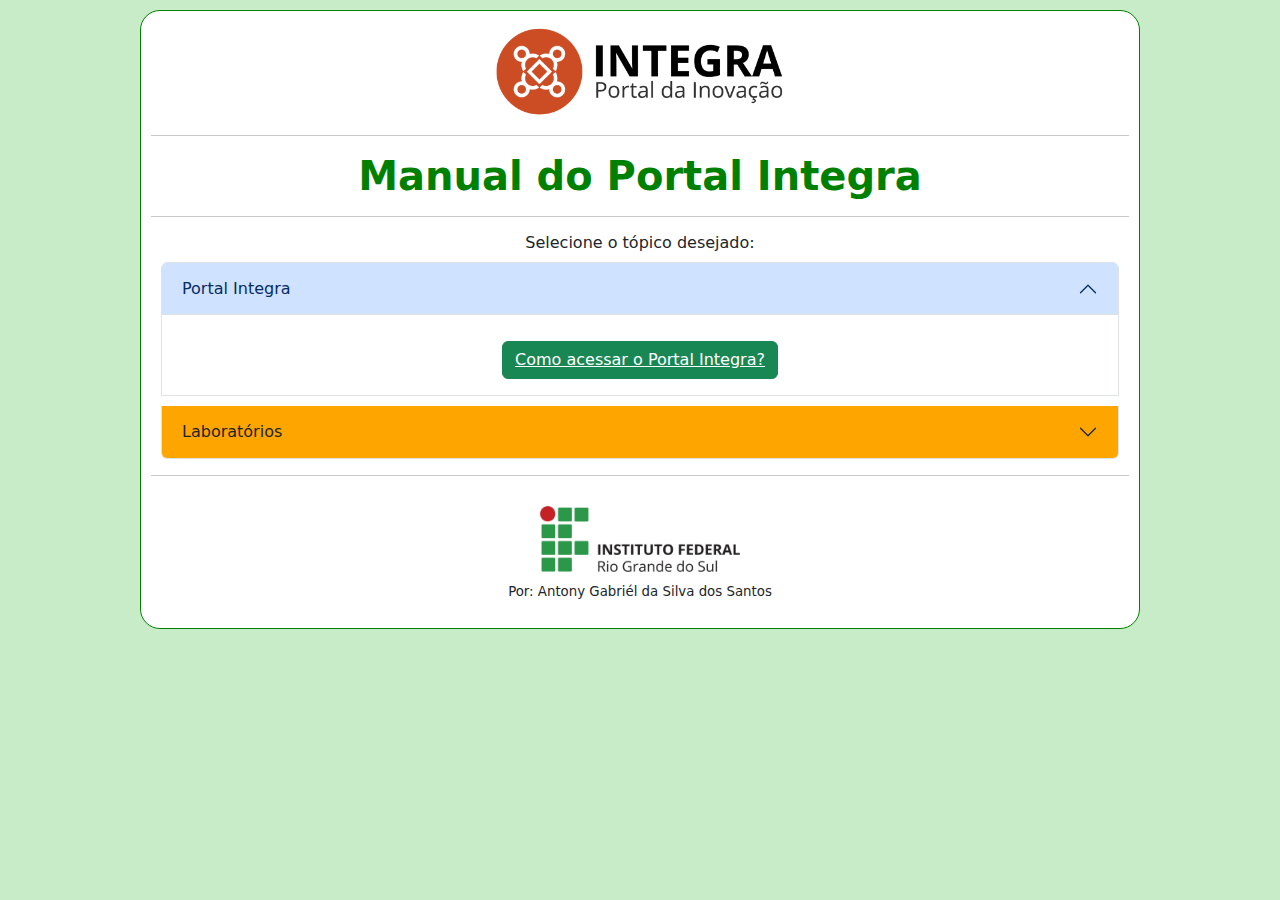
<file: index.html>
<!DOCTYPE html>
<html lang="en">
<head>
    <meta charset="UTF-8">
    <meta name="viewport" content="width=device-width, initial-scale=1.0">
    <link href="https://cdn.jsdelivr.net/npm/bootstrap@5.3.3/dist/css/bootstrap.min.css" rel="stylesheet" integrity="sha384-QWTKZyjpPEjISv5WaRU9OFeRpok6YctnYmDr5pNlyT2bRjXh0JMhjY6hW+ALEwIH" crossorigin="anonymous">
    
    <link rel="stylesheet" href="css/style.css">
    <title>Manual INTEGRA</title>
</head>
<body>
    <header>
        <div>
            <a href="./index.html"><img class="integra-logo" src="imgs/integra.png" alt="Portal Integra"></a>
        </div>
    </header>
    <hr>
    <div>
        <h1 class="titulo">Manual do Portal Integra</h1>
    </div>
    <hr>
    <article>
        <h6>Selecione o tópico desejado:</h6>
        <div class="accordion" id="accordionExample">
            <div class="accordion-item">
              <h2 class="accordion-header">
                <button class="accordion-button" type="button" data-bs-toggle="collapse" data-bs-target="#collapseOne" aria-expanded="false" aria-controls="collapseOne">
                  Portal Integra
                </button>
              </h2>
              <div id="collapseOne" class="accordion-collapse collapse show" data-bs-parent="#accordionExample">
                <div class="accordion-body">
                    <a href="./pages/como-acessar.html"><button type="button" class="btn btn-success">Como acessar o Portal Integra?</button></a>
                </div>
              </div>
            </div>
            <div class="accordion-item">
              <h2 class="accordion-header">
                <button class="accordion-button collapsed" type="button" data-bs-toggle="collapse" data-bs-target="#collapseThree" aria-expanded="false" aria-controls="collapseThree">
                  Laboratórios 
                </button>
              </h2>
              <div id="collapseThree" class="accordion-collapse collapse" data-bs-parent="#accordionExample">
                <div class="accordion-body">
                    <a href="./pages/como-localizar.html"><button type="button" class="btn btn-success">Como localizar um laboratório no Portal Integra?</button></a>
                    <br>
                    <a href="./pages/como-contatar.html"><button type="button" class="btn btn-success">Como entrar em contato com o responsável de um laboratório?</button></a>
                </div>
              </div>
            </div>
          </div>
    </article>
    <hr>
    <footer>
        <a href="https://ifrs.edu.br" target="_blank"><img class="ifrs-logo" src="imgs/ifrs.png" alt="IFRS"></a>
        <p class="creditos">Por: Antony Gabriél da Silva dos Santos</p>
    </footer>

    <script src="https://cdn.jsdelivr.net/npm/bootstrap@5.3.3/dist/js/bootstrap.bundle.min.js" integrity="sha384-YvpcrYf0tY3lHB60NNkmXc5s9fDVZLESaAA55NDzOxhy9GkcIdslK1eN7N6jIeHz" crossorigin="anonymous"></script>
</body>
</html>
</file>
<file: css/style.css>
html {
    background-color: rgb(200, 235, 200);
}
body {
    background-color: white;
    margin-top: 10px;
    margin-left: auto;
    margin-right: auto;
    width: 1000px;
    border: green solid 1px;
    border-radius: 20px;
    padding: 10px;
}
article {
    text-align: center
}
.img-tuto {
    width: 80%;
    margin: 25px;
    padding: 10px;
    border: solid orange 3px;
    border-radius: 10px;
}
h1, h6 {
    text-align: center;
}

.titulo {
    color: green;
    font-weight: bolder;
}

.accordion-item {
    margin: 10px;
}

.accordion-button {
    background-color: orange;
}
.btn-success {
    margin-top: 10px;
    text-decoration: underline;
}
header, footer {
    text-align: center;
}
footer {
    margin-top: 30px;
}
.integra-logo {
    width: 300px;
}
.ifrs-logo {
    width: 200px;
}
.creditos {
    margin-top: 10px;
    font-size: smaller;
}
</file>
